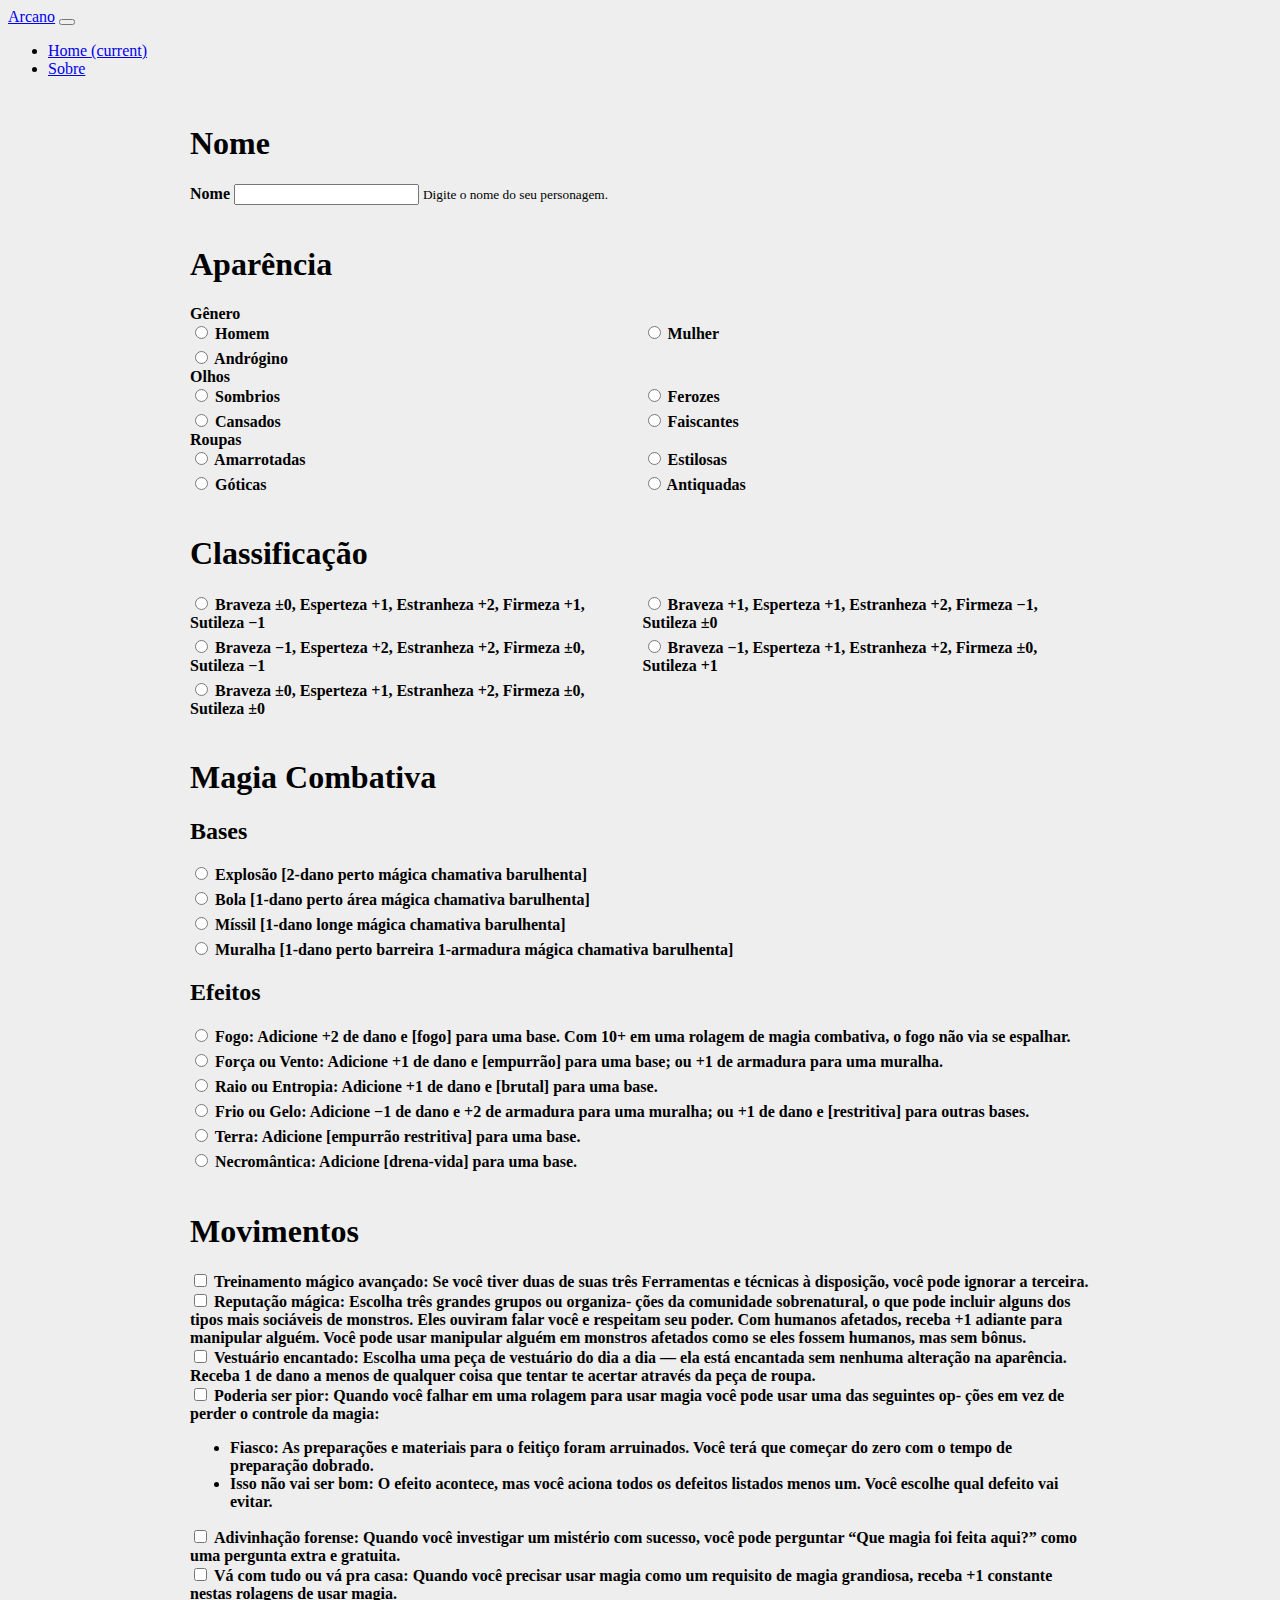
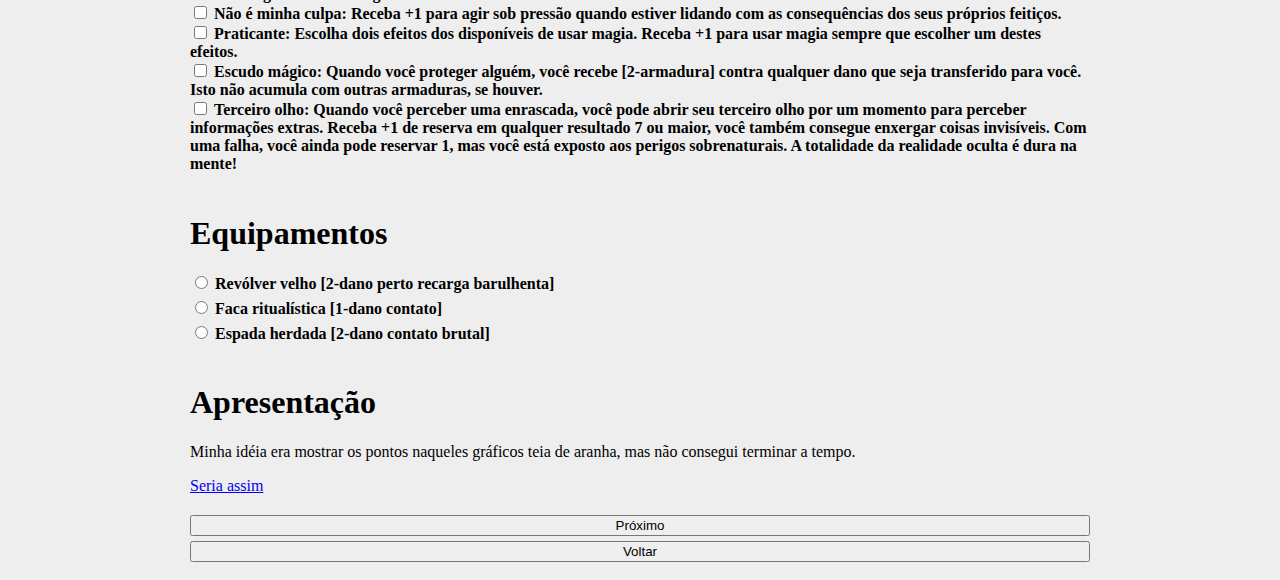
<file: index.html>
<!doctype html>
<html lang="en">

<head>
  <!-- Required meta tags -->
  <meta charset="utf-8">
  <meta name="viewport" content="width=device-width, initial-scale=1, shrink-to-fit=no">

  <!-- Bootstrap CSS -->
  <link rel="stylesheet" href="https://stackpath.bootstrapcdn.com/bootstrap/4.5.1/css/bootstrap.min.css"
    integrity="sha384-VCmXjywReHh4PwowAiWNagnWcLhlEJLA5buUprzK8rxFgeH0kww/aWY76TfkUoSX" crossorigin="anonymous">

  <link rel="stylesheet" href="css/main.css">
  <title>Arcano</title>
</head>

<body>
  <header>
    <nav class="navbar navbar-expand-lg navbar-dark bg-dark">
      <a class="navbar-brand" href="#">Arcano</a>
      <button class="navbar-toggler" type="button" data-toggle="collapse" data-target="#navbarSupportedContent"
        aria-controls="navbarSupportedContent" aria-expanded="false" aria-label="Toggle navigation">
        <span class="navbar-toggler-icon"></span>
      </button>

      <div class="collapse navbar-collapse" id="navbarSupportedContent">
        <ul class="navbar-nav mr-auto">
          <li class="nav-item active">
            <a class="nav-link" href="#">Home <span class="sr-only">(current)</span></a>
          </li>
          <li class="nav-item">
            <a class="nav-link" href="about.html">Sobre</a>
          </li>
        </ul>
      </div>
    </nav>
  </header>
  <main>
    <form>

      <!-- Inicio do Nome -->
      <div id="page-name" class="page">
        <h1 class="h5 text-center p-2">Nome</h1>

        <div class="form-group">
          <label for="exampleInputEmail1">Nome</label>
          <input type="text" class="form-control" id="name" aria-describedby="name">
          <small id="name" class="form-text text-muted">Digite o nome do seu personagem.</small>
        </div>

      </div>
      <!-- Fim do Nome -->

      

      <!-- Inicio da Aparência -->
      <div id="page-appearance" class="page d-none">
        <h1 class="h5 text-center p-2">Aparência</h1>

        <div class="form-group">
          <label for="gender" class="d-block">Gênero</label>
          <div class="btn-group btn-group-toggle" data-toggle="buttons">
            <label class="btn btn-secondary active">
              <input type="radio" name="gender" id="man"> Homem
            </label>
            <label class="btn btn-secondary">
              <input type="radio" name="gender" id="woman"> Mulher
            </label>
            <label class="btn btn-secondary">
              <input type="radio" name="gender" id="androgen"> Andrógino
            </label>
          </div>
        </div>

        <div class="form-group">
          <label for="eyes" class="d-block">Olhos</label>
          <div class="btn-group btn-group-toggle" data-toggle="buttons">
            <label class="btn btn-secondary active">
              <input type="radio" name="eyes" id="dark"> Sombrios
            </label>
            <label class="btn btn-secondary">
              <input type="radio" name="eyes" id="fierce"> Ferozes
            </label>
            <label class="btn btn-secondary">
              <input type="radio" name="eyes" id="tired"> Cansados
            </label>
            <label class="btn btn-secondary">
              <input type="radio" name="eyes" id="sparkling"> Faiscantes
            </label>
          </div>
        </div>

        <div class="form-group">
          <label for="clothes" class="d-block">Roupas</label>
          <div class="btn-group btn-group-toggle" data-toggle="buttons">
            <label class="btn btn-secondary active">
              <input type="radio" name="eyes" id="dark"> Amarrotadas
            </label>
            <label class="btn btn-secondary">
              <input type="radio" name="eyes" id="fierce"> Estilosas
            </label>
            <label class="btn btn-secondary">
              <input type="radio" name="eyes" id="tired"> Góticas
            </label>
            <label class="btn btn-secondary">
              <input type="radio" name="eyes" id="sparkling"> Antiquadas
            </label>
          </div>
        </div>
      </div>
      <!-- Fim da Aparência -->


      <!-- Inicio da Classificação -->
      <div id="page-classification" class="page d-none">

        <h1 class="h5 text-center p-2">Classificação</h1>

        <div class="btn-group btn-group-toggle" data-toggle="buttons">
          <label class="btn btn-secondary active">
            <input type="radio" name="eyes" id="dark"> Braveza ±0, Esperteza +1, Estranheza +2, Firmeza +1, Sutileza −1
          </label>
          <label class="btn btn-secondary">
            <input type="radio" name="eyes" id="fierce"> Braveza +1, Esperteza +1, Estranheza +2, Firmeza −1, Sutileza ±0
          </label>
          <label class="btn btn-secondary">
            <input type="radio" name="eyes" id="tired"> Braveza −1, Esperteza +2, Estranheza +2, Firmeza ±0, Sutileza −1
          </label>
          <label class="btn btn-secondary">
            <input type="radio" name="eyes" id="sparkling"> Braveza −1, Esperteza +1, Estranheza +2, Firmeza ±0, Sutileza +1
          </label>
          <label class="btn btn-secondary">
            <input type="radio" name="eyes" id="sparkling"> Braveza ±0, Esperteza +1, Estranheza +2, Firmeza ±0, Sutileza ±0
          </label>
        </div>

      </div>

      <!-- Inicio da Magia Combativa -->
      <div id="page-combative-spell" class="page d-none">
        
        <h1 class="h5 text-center p-2">Magia Combativa</h1>

        <h2 class="h6">Bases</h2>

        <div class="btn-group btn-group-toggle combative-spell" data-toggle="buttons">
          <label class="btn btn-secondary active">
            <input type="radio" name="combative-spell-base" id="dark"> Explosão [2-dano perto mágica chamativa barulhenta]
          </label>
          <label class="btn btn-secondary">
            <input type="radio" name="combative-spell-base" id="fierce"> Bola [1-dano perto área mágica chamativa barulhenta]
          </label>
          <label class="btn btn-secondary">
            <input type="radio" name="combative-spell-base" id="tired"> Míssil [1-dano longe mágica chamativa barulhenta]
          </label>
          <label class="btn btn-secondary">
            <input type="radio" name="combative-spell-base" id="sparkling"> Muralha [1-dano perto barreira 1-armadura mágica
            chamativa barulhenta]
          </label>
        </div>

        <h2 class="h6">Efeitos</h2>

        <div class="btn-group btn-group-toggle combative-spell" data-toggle="buttons">
          <label class="btn btn-secondary active">
            <input type="radio" name="combative-spell-effect" id="dark"> Fogo: Adicione +2 de dano e [fogo] para uma base. Com
            10+ em uma rolagem de magia combativa, o fogo não
            via se espalhar.
          </label>
          <label class="btn btn-secondary">
            <input type="radio" name="combative-spell-effect" id="fierce"> Força ou Vento: Adicione +1 de dano e [empurrão] para
            uma base; ou +1 de armadura para uma muralha.
          </label>
          <label class="btn btn-secondary">
            <input type="radio" name="combative-spell-effect" id="tired"> Raio ou Entropia: Adicione +1 de dano e [brutal] para
            uma base.
          </label>
          <label class="btn btn-secondary">
            <input type="radio" name="combative-spell-effect" id="sparkling"> Frio ou Gelo: Adicione −1 de dano e +2 de armadura
            para uma muralha; ou +1 de dano e [restritiva] para outras bases.
          </label>
          <label class="btn btn-secondary">
            <input type="radio" name="combative-spell-effect" id="sparkling"> Terra: Adicione [empurrão restritiva] para uma base.
          </label>
          <label class="btn btn-secondary">
            <input type="radio" name="combative-spell-effect" id="sparkling"> Necromântica: Adicione [drena-vida] para uma base.
          </label>
        </div>
        
      </div>

      <!-- Inicio dos Movimentos -->
      <div id="page-moves" class="page d-none">
        <h1 class="h5 text-center p-2">Movimentos</h1>

        <div class="form-group form-check">
          <input type="checkbox" class="form-check-input" id="move-master-spell">
          <label class="form-check-label" for="move-master-spell">Treinamento mágico avançado: Se você tiver duas de suas
            três Ferramentas e técnicas à disposição, você pode ignorar
            a terceira.</label>
        </div>

        <div class="form-group form-check">
          <input type="checkbox" class="form-check-input" id="move-magic-reputation">
          <label class="form-check-label" for="move-magic-reputation">Reputação mágica: Escolha três grandes grupos ou organiza-
            ções da comunidade sobrenatural, o que pode incluir alguns
            dos tipos mais sociáveis de monstros. Eles ouviram falar você
            e respeitam seu poder. Com humanos afetados, receba +1 adiante para manipular alguém. Você pode usar manipular alguém em monstros afetados como se eles fossem humanos,
            mas sem bônus.</label>
        </div>

        <div class="form-group form-check">
          <input type="checkbox" class="form-check-input" id="move-magic-robe">
          <label class="form-check-label" for="move-magic-robe">Vestuário encantado: Escolha uma peça de vestuário do dia a
            dia — ela está encantada sem nenhuma alteração na aparência.
            Receba 1 de dano a menos de qualquer coisa que tentar te acertar através da peça de roupa.</label>
        </div>

        <div class="form-group form-check">
          <input type="checkbox" class="form-check-input" id="move-could-be-worse">
          <label class="form-check-label" for="move-could-be-worse">Poderia ser pior: Quando você falhar em uma rolagem
            para usar magia você pode usar uma das seguintes op-
            ções em vez de perder o controle da magia:
            <ul>
               <li>Fiasco: As preparações e materiais para o feitiço foram arruinados. Você terá que começar do zero
                com o tempo de preparação dobrado.</li>
                <li>Isso não vai ser bom: O efeito acontece, mas você aciona todos os defeitos listados menos um. Você escolhe qual defeito vai evitar.</li>
            </ul>
        </div>

        <div class="form-group form-check">
          <input type="checkbox" class="form-check-input" id="move-predict">
          <label class="form-check-label" for="move-predict">Adivinhação forense: Quando você investigar um
            mistério com sucesso, você pode perguntar “Que magia foi feita aqui?” como uma pergunta extra e gratuita.</label>
        </div>

        <div class="form-group form-check">
          <input type="checkbox" class="form-check-input" id="move-gogo">
          <label class="form-check-label" for="move-gogo">Vá com tudo ou vá pra casa: Quando você precisar
            usar magia como um requisito de magia grandiosa,
            receba +1 constante nestas rolagens de usar magia.</label>
        </div>

        <div class="form-group form-check">
          <input type="checkbox" class="form-check-input" id="move-not-guilty">
          <label class="form-check-label" for="move-not-guilty">Não é minha culpa: Receba +1 para agir sob pressão
            quando estiver lidando com as consequências dos seus
            próprios feitiços.</label>
        </div>

        <div class="form-group form-check">
          <input type="checkbox" class="form-check-input" id="move-trainee">
          <label class="form-check-label" for="move-trainee">Praticante: Escolha dois efeitos dos disponíveis de
            usar magia. Receba +1 para usar magia sempre que escolher um destes efeitos.</label>
        </div>

        <div class="form-group form-check">
          <input type="checkbox" class="form-check-input" id="move-magic-shield">
          <label class="form-check-label" for="move-magic-shield">Escudo mágico: Quando você proteger alguém, você
            recebe [2-armadura] contra qualquer dano que seja
            transferido para você. Isto não acumula com outras armaduras, se houver.</label>
        </div>

        <div class="form-group form-check">
          <input type="checkbox" class="form-check-input" id="move-third-eye">
          <label class="form-check-label" for="move-third-eye">Terceiro olho: Quando você perceber uma enrascada,
            você pode abrir seu terceiro olho por um momento
            para perceber informações extras. Receba +1 de reserva
            em qualquer resultado 7 ou maior, você também consegue enxergar coisas invisíveis. Com uma falha, você
            ainda pode reservar 1, mas você está exposto aos perigos sobrenaturais. A totalidade da realidade oculta é
            dura na mente!</label>
        </div>

      </div>      

      <!-- Inicio dos Equipamentos -->
      <div id="page-equipments" class="page d-none">

        <h1 class="h5 text-center p-2">Equipamentos</h1>

        <div class="btn-group btn-group-toggle equipment" data-toggle="buttons">
          <label class="btn btn-secondary active">
            <input type="radio" name="equipment" id="gun"> Revólver velho [2-dano perto recarga barulhenta]
          </label>
          <label class="btn btn-secondary">
            <input type="radio" name="equipment" id="knife"> Faca ritualística [1-dano contato]
          </label>
          <label class="btn btn-secondary">
            <input type="radio" name="equipment" id="sword"> Espada herdada [2-dano contato brutal]
          </label>
        </div>

      </div>

      <!-- Inicio dos Apresentação -->
      <div id="page-introducing" class="page d-none">
        <h1 class="h5 text-center p-2">Apresentação</h1>

        <div>
          <p>Minha idéia era mostrar os pontos naqueles gráficos teia de aranha, mas não consegui terminar a tempo.</p>
          <a href="https://www.researchgate.net/profile/Avelino_Gomes_Filho/publication/308607788/figure/fig18/AS:410288408023046@1474831787679/Figura-44-Grafico-de-Teia-de-Aranha-sobre-o-desempenho-de-aplicacao-de-conhecimento-em.png">Seria assim</a>

        </div>


      </div>

      <div class="btn-wrapper">
        <!-- <button id="btn-random" type="submit" class="btn btn-secondary">Random</button> -->
        <button id="btn-next" type="submit" class="btn btn-dark">Próximo</button>
        <button id="btn-previous" type="submit" class="btn btn-outline-dark d-none">Voltar</button>
      </div>
      
      
    </form>
  </main>


  <!-- Optional JavaScript -->
  <!-- jQuery first, then Popper.js, then Bootstrap JS -->
  <script src="https://code.jquery.com/jquery-3.5.1.slim.min.js"
    integrity="sha384-DfXdz2htPH0lsSSs5nCTpuj/zy4C+OGpamoFVy38MVBnE+IbbVYUew+OrCXaRkfj"
    crossorigin="anonymous"></script>
  <script src="https://cdn.jsdelivr.net/npm/popper.js@1.16.1/dist/umd/popper.min.js"
    integrity="sha384-9/reFTGAW83EW2RDu2S0VKaIzap3H66lZH81PoYlFhbGU+6BZp6G7niu735Sk7lN"
    crossorigin="anonymous"></script>
  <script src="https://stackpath.bootstrapcdn.com/bootstrap/4.5.1/js/bootstrap.min.js"
    integrity="sha384-XEerZL0cuoUbHE4nZReLT7nx9gQrQreJekYhJD9WNWhH8nEW+0c5qq7aIo2Wl30J"
    crossorigin="anonymous"></script>
  <script src="js/main.js"></script>
</body>

</html>
</file>
<file: css/main.css>
body {
    background: #eee;
}

.logo-subtitle {
    font-size: 0.4em;
    font-variant: all-small-caps;
}

.page, .btn-wrapper {
    margin: 0 auto;
    max-width: 900px;
    padding: 10px;
}

.btn-wrapper {
    margin: 20px;
}

.btn-group-toggle.btn-group {
    display: grid;
    vertical-align: middle;
    grid-template-columns: 1fr 1fr;
    grid-gap: 5px;
}

.btn-wrapper {
    display: grid;
    grid-gap: 5px;
    max-width: 900px;
    margin: 0 auto;
}

.page label {
    font-weight: bold;
}

/* Professor desculpa, eu ia tirar o bootstrap e usar BEM bonitinho, 
acabei tendo que fazer essas gambiarras no CSS para sobrescrever a hierarquia */
.btn-group-toggle.btn-group.combative-spell,  .btn-group-toggle.btn-group.equipment {
    display: grid;
    grid-template-columns:1fr;
}
</file>
